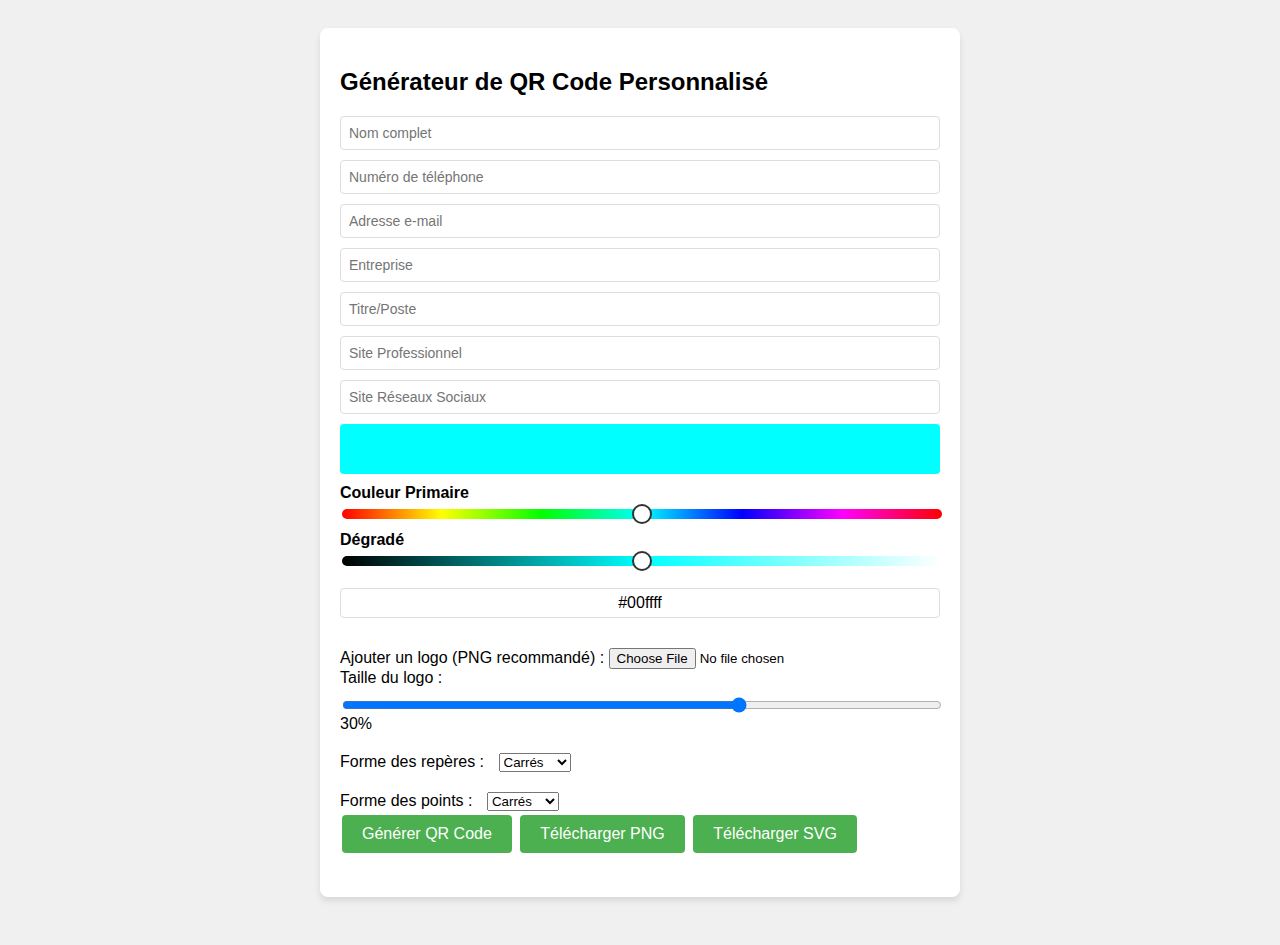
<file: qrcodesanslib.html>
<html>
<head>
    <meta charset="UTF-8">
    <meta name="viewport" content="width=device-width, initial-scale=1.0">
    <title>QR Code Personnalisé avec Logo et Formes</title>
    <style>
        body {
            font-family: Arial, sans-serif;
            display: flex;
            flex-direction: column;
            align-items: center;
            padding: 20px;
            background-color: #f0f0f0;
        }
        .container {
            background-color: white;
            border-radius: 8px;
            box-shadow: 0 4px 6px rgba(0, 0, 0, 0.1);
            padding: 20px;
            width: 90%;
            max-width: 600px;
            margin-bottom: 20px;
        }
        .color-picker {
            margin-bottom: 20px;
        }
        .color-display {
            height: 50px;
            border-radius: 4px;
            margin-bottom: 10px;
        }
        .slider-container {
            margin-bottom: 10px;
        }
        .slider-label {
            display: block;
            margin-bottom: 5px;
            font-weight: bold;
        }
        .color-slider {
            width: 100%;
            -webkit-appearance: none;
            height: 10px;
            border-radius: 5px;
            outline: none;
        }
        #primarySlider {
            background: linear-gradient(to right, #ff0000, #ffff00, #00ff00, #00ffff, #0000ff, #ff00ff, #ff0000);
        }
        #gradientSlider {
            background: linear-gradient(to right, #000000, #ffffff);
        }
        .color-slider::-webkit-slider-thumb {
            -webkit-appearance: none;
            appearance: none;
            width: 20px;
            height: 20px;
            border-radius: 50%;
            background: #ffffff;
            cursor: pointer;
            border: 2px solid #333;
        }
        .color-slider::-moz-range-thumb {
            width: 20px;
            height: 20px;
            border-radius: 50%;
            background: #ffffff;
            cursor: pointer;
            border: 2px solid #333;
        }
        #hexValue {
            width: 100%;
            padding: 5px;
            font-size: 16px;
            border: 1px solid #ddd;
            border-radius: 4px;
            text-align: center;
            margin-top: 10px;
        }
        #qrcode {
            margin-top: 20px;
            text-align: center;
            position: relative;
        }
        .input-field {
            width: 100%;
            padding: 8px;
            margin-bottom: 10px;
            border: 1px solid #ddd;
            border-radius: 4px;
            font-size: 14px;
        }
        button {
            background-color: #4CAF50;
            border: none;
            color: white;
            padding: 10px 20px;
            text-align: center;
            text-decoration: none;
            display: inline-block;
            font-size: 16px;
            margin: 4px 2px;
            cursor: pointer;
            border-radius: 4px;
        }
        #logoUpload {
            margin-top: 10px;
        }
        #logoSize {
            width: 100%;
            margin-top: 10px;
        }
        .shape-options {
            margin-top: 20px;
        }
        .shape-options label {
            margin-right: 10px;
        }
        #downloadPNG, #downloadSVG {
            background-color: #4CAF50;
            border: none;
            color: white;
            padding: 10px 20px;
            text-align: center;
            text-decoration: none;
            display: inline-block;
            font-size: 16px;
            margin: 4px 2px;
            cursor: pointer;
            border-radius: 4px;
        }
    </style>
</head>
<body>
    <div class="container">
        <h2>Générateur de QR Code Personnalisé</h2>
        <div class="input-fields">
            <input type="text" id="nameInput" class="input-field" placeholder="Nom complet">
            <input type="tel" id="phoneInput" class="input-field" placeholder="Numéro de téléphone">
            <input type="email" id="emailInput" class="input-field" placeholder="Adresse e-mail">
            <input type="text" id="companyInput" class="input-field" placeholder="Entreprise">
            <input type="text" id="titleInput" class="input-field" placeholder="Titre/Poste">
            <input type="url" id="UrlWork" class="input-field" placeholder="Site Professionnel">
            <input type="url" id="UrlHome" class="input-field" placeholder="Site Réseaux Sociaux">
        </div>
        <div class="color-picker">
            <div class="color-display" id="colorDisplay"></div>
            <div class="slider-container">
                <label class="slider-label" for="primarySlider">Couleur Primaire</label>
                <input type="range" min="0" max="360" value="180" class="color-slider" id="primarySlider">
            </div>
            <div class="slider-container">
                <label class="slider-label" for="gradientSlider">Dégradé</label>
                <input type="range" min="0" max="200" value="100" class="color-slider" id="gradientSlider">
            </div>
            <input type="text" id="hexValue" maxlength="7" placeholder="#000000">
        </div>
        <div>
            <label for="logoUpload">Ajouter un logo (PNG recommandé) :</label>
            <input type="file" id="logoUpload" accept="image/*">
        </div>
        <div>
            <label for="logoSize">Taille du logo :</label>
            <input type="range" id="logoSize" min="10" max="40" value="30">
            <span id="logoSizeValue">30%</span>
        </div>
        <div class="shape-options">
            <label>Forme des repères :</label>
            <select id="markerShape">
                <option value="square">Carrés</option>
                <option value="circle">Cercles</option>
                <option value="rounded">Arrondis</option>
            </select>
        </div>
        <div class="shape-options">
            <label>Forme des points :</label>
            <select id="dotShape">
                <option value="square">Carrés</option>
                <option value="circle">Cercles</option>
                <option value="rounded">Arrondis</option>
            </select>
        </div>
        <button id="generateQR">Générer QR Code</button>
        <button id="downloadPNG">Télécharger PNG</button>
        <button id="downloadSVG">Télécharger SVG</button>
        <div id="qrcode"></div>
    </div>
    <script>
        const primarySlider = document.getElementById('primarySlider');
        const gradientSlider = document.getElementById('gradientSlider');
        const colorDisplay = document.getElementById('colorDisplay');
        const hexValue = document.getElementById('hexValue');
        const generateQRButton = document.getElementById('generateQR');
        const logoUpload = document.getElementById('logoUpload');
        const logoSize = document.getElementById('logoSize');
        const logoSizeValue = document.getElementById('logoSizeValue');
        const markerShape = document.getElementById('markerShape');
        const dotShape = document.getElementById('dotShape');
        let qrCode;
        let logo = null;

        function hslToHex(h, s, l) {
            l /= 100;
            const a = s * Math.min(l, 1 - l) / 100;
            const f = n => {
                const k = (n + h / 30) % 12;
                const color = l - a * Math.max(Math.min(k - 3, 9 - k, 1), -1);
                return Math.round(255 * color).toString(16).padStart(2, '0');
            };
            return `#${f(0)}${f(8)}${f(4)}`;
        }

        function hexToHsl(hex) {
            let r = parseInt(hex.slice(1, 3), 16) / 255;
            let g = parseInt(hex.slice(3, 5), 16) / 255;
            let b = parseInt(hex.slice(5, 7), 16) / 255;
            let max = Math.max(r, g, b), min = Math.min(r, g, b);
            let h, s, l = (max + min) / 2;
            if (max === min) {
                h = s = 0;
            } else {
                let d = max - min;
                s = l > 0.5 ? d / (2 - max - min) : d / (max + min);
                switch (max) {
                    case r: h = (g - b) / d + (g < b ? 6 : 0); break;
                    case g: h = (b - r) / d + 2; break;
                    case b: h = (r - g) / d + 4; break;
                }
                h /= 6;
            }
            return [h * 360, s * 100, l * 100];
        }

        function updateColor() {
            const primaryHue = primarySlider.value;
            const gradientValue = gradientSlider.value;

            let gradientLightness = gradientValue;
            if (gradientValue > 100) {
                gradientLightness = 100 + (gradientValue - 100) / 2;
            } else {
                gradientLightness = gradientValue / 2;
            }
            const color = hslToHex(primaryHue, 100, gradientLightness);
            colorDisplay.style.backgroundColor = color;
            hexValue.value = color;
            gradientSlider.style.background = `linear-gradient(to right, #000000, ${hslToHex(primaryHue, 100, 50)}, #ffffff)`;

            if (qrCode) {
                generateQRCode();
            }
        }

        function updateFromHex() {
            let hex = hexValue.value;
            if (hex.charAt(0) !== '#') hex = '#' + hex;
            if (!/^#[0-9A-F]{6}$/i.test(hex)) return;
            const [h, s, l] = hexToHsl(hex);
            primarySlider.value = h;

            let gradientValue;
            if (l > 50) {
                gradientValue = 100 + (l - 50) * 2;
            } else {
                gradientValue = l * 2;
            }
            gradientSlider.value = gradientValue;
            colorDisplay.style.backgroundColor = hex;
            updateColor();
        }

        function generateQRCode() {
            const name = document.getElementById('nameInput').value;
            const phone = document.getElementById('phoneInput').value;
            const email = document.getElementById('emailInput').value;
            const company = document.getElementById('companyInput').value;
            const title = document.getElementById('titleInput').value;
            const UrlWork = document.getElementById('UrlWork').value;
            const UrlHome = document.getElementById('UrlHome').value;
            const vCardContent = `BEGIN:VCARD
VERSION:3.0
FN:${name}
TEL:${phone}
EMAIL:${email}
ORG:${company}
TITLE:${title}
URL;TYPE=WORK:${UrlWork}
URL;TYPE=HOME:${UrlHome}
END:VCARD`;

            const qrcodeContainer = document.getElementById("qrcode");
            qrcodeContainer.innerHTML = '';

            // Simple QR code generation logic
            const size = 512;
            const canvas = document.createElement('canvas');
            canvas.width = size;
            canvas.height = size;
            const ctx = canvas.getContext('2d');

            // Fill background
            ctx.fillStyle = "#ffffff";
            ctx.fillRect(0, 0, size, size);

            // Fill QR code
            ctx.fillStyle = hexValue.value;

            // Mock QR code pattern
            const cellSize = size / 25;
            for (let row = 0; row < 25; row++) {
                for (let col = 0; col < 25; col++) {
                    if ((row < 7 && col < 7) || (row < 7 && col >= 17) || (row >= 17 && col < 7) ||
                        (row > 7 && row < 17 && col > 7 && col < 17 && (row - col) % 3 === 0)) {
                        const shapeType = (row < 7 && col < 7) || (row < 7 && col >= 17) || (row >= 17 && col < 7) ? markerShape.value : dotShape.value;
                        const x = col * cellSize;
                        const y = row * cellSize;

                        switch (shapeType) {
                            case 'circle':
                                ctx.beginPath();
                                ctx.arc(x + cellSize / 2, y + cellSize / 2, cellSize / 2, 0, 2 * Math.PI);
                                ctx.fill();
                                break;
                            case 'rounded':
                                ctx.beginPath();
                                ctx.moveTo(x + cellSize / 4, y);
                                ctx.lineTo(x + cellSize - cellSize / 4, y);
                                ctx.quadraticCurveTo(x + cellSize, y, x + cellSize, y + cellSize / 4);
                                ctx.lineTo(x + cellSize, y + cellSize - cellSize / 4);
                                ctx.quadraticCurveTo(x + cellSize, y + cellSize, x + cellSize - cellSize / 4, y + cellSize);
                                ctx.lineTo(x + cellSize / 4, y + cellSize);
                                ctx.quadraticCurveTo(x, y + cellSize, x, y + cellSize - cellSize / 4);
                                ctx.lineTo(x, y + cellSize / 4);
                                ctx.quadraticCurveTo(x, y, x + cellSize / 4, y);
                                ctx.closePath();
                                ctx.fill();
                                break;
                            default: // square
                                ctx.fillRect(x, y, cellSize, cellSize);
                        }
                    }
                }
            }

            qrcodeContainer.appendChild(canvas);

            if (logo) {
                addLogoToQRCode(canvas);
            }
        }

        function addLogoToQRCode(canvas) {
            const ctx = canvas.getContext('2d');
            const logoSizePercent = logoSize.value / 100;
            const logoWidth = canvas.width * logoSizePercent;
            const logoHeight = canvas.height * logoSizePercent;
            const logoX = (canvas.width - logoWidth) / 2;
            const logoY = (canvas.height - logoHeight) / 2;
            ctx.drawImage(logo, logoX, logoY, logoWidth, logoHeight);
        }

        function downloadPNG() {
            const canvas = document.querySelector('#qrcode canvas');
            if (!canvas) return;
            const firstName = document.getElementById('nameInput').value.split(' ')[0] || 'QRCode';
            const lastName = document.getElementById('nameInput').value.split(' ').slice(1).join('') || '';
            const filename = `${firstName}${lastName}FoxVelocityCreation.png`;
            const link = document.createElement('a');
            link.download = filename;
            link.href = canvas.toDataURL('image/png');
            link.click();
        }

        function downloadSVG() {
            const canvas = document.querySelector('#qrcode canvas');
            if (!canvas) return;
            const firstName = document.getElementById('nameInput').value.split(' ')[0] || 'QRCode';
            const lastName = document.getElementById('nameInput').value.split(' ').slice(1).join('') || '';
            const filename = `${firstName}${lastName}FoxVelocityCreation.svg`;
            const svg = document.createElementNS('http://www.w3.org/2000/svg', 'svg');
            const image = document.createElementNS('http://www.w3.org/2000/svg', 'image');
            svg.setAttribute('width', canvas.width);
            svg.setAttribute('height', canvas.height);
            image.setAttribute('width', canvas.width);
            image.setAttribute('height', canvas.height);
            image.setAttributeNS('http://www.w3.org/1999/xlink', 'xlink:href', canvas.toDataURL('image/png'));
            svg.appendChild(image);
            const svgData = new XMLSerializer().serializeToString(svg);
            const svgBlob = new Blob([svgData], {type: 'image/svg+xml;charset=utf-8'});
            const svgUrl = URL.createObjectURL(svgBlob);
            const link = document.createElement('a');
            link.download = filename;
            link.href = svgUrl;
            link.click();
            URL.revokeObjectURL(svgUrl);
        }

        primarySlider.addEventListener('input', updateColor);
        gradientSlider.addEventListener('input', updateColor);
        hexValue.addEventListener('input', updateFromHex);
        hexValue.addEventListener('blur', updateFromHex);
        generateQRButton.addEventListener('click', generateQRCode);
        document.getElementById('downloadPNG').addEventListener('click', downloadPNG);
        document.getElementById('downloadSVG').addEventListener('click', downloadSVG);

        logoUpload.addEventListener('change', function(e) {
            const file = e.target.files[0];
            if (file) {
                const reader = new FileReader();
                reader.onload = function(e) {
                    logo = new Image();
                    logo.onload = function() {
                        generateQRCode();
                    }
                    logo.src = e.target.result;
                }
                reader.readAsDataURL(file);
            }
        });

        logoSize.addEventListener('input', function() {
            logoSizeValue.textContent = `${this.value}%`;
            if (logo) {
                generateQRCode();
            }
        });

        markerShape.addEventListener('change', generateQRCode);
        dotShape.addEventListener('change', generateQRCode);

        // Initialize color on page load
        updateColor();
    </script>
</body>
</html>
</file>
